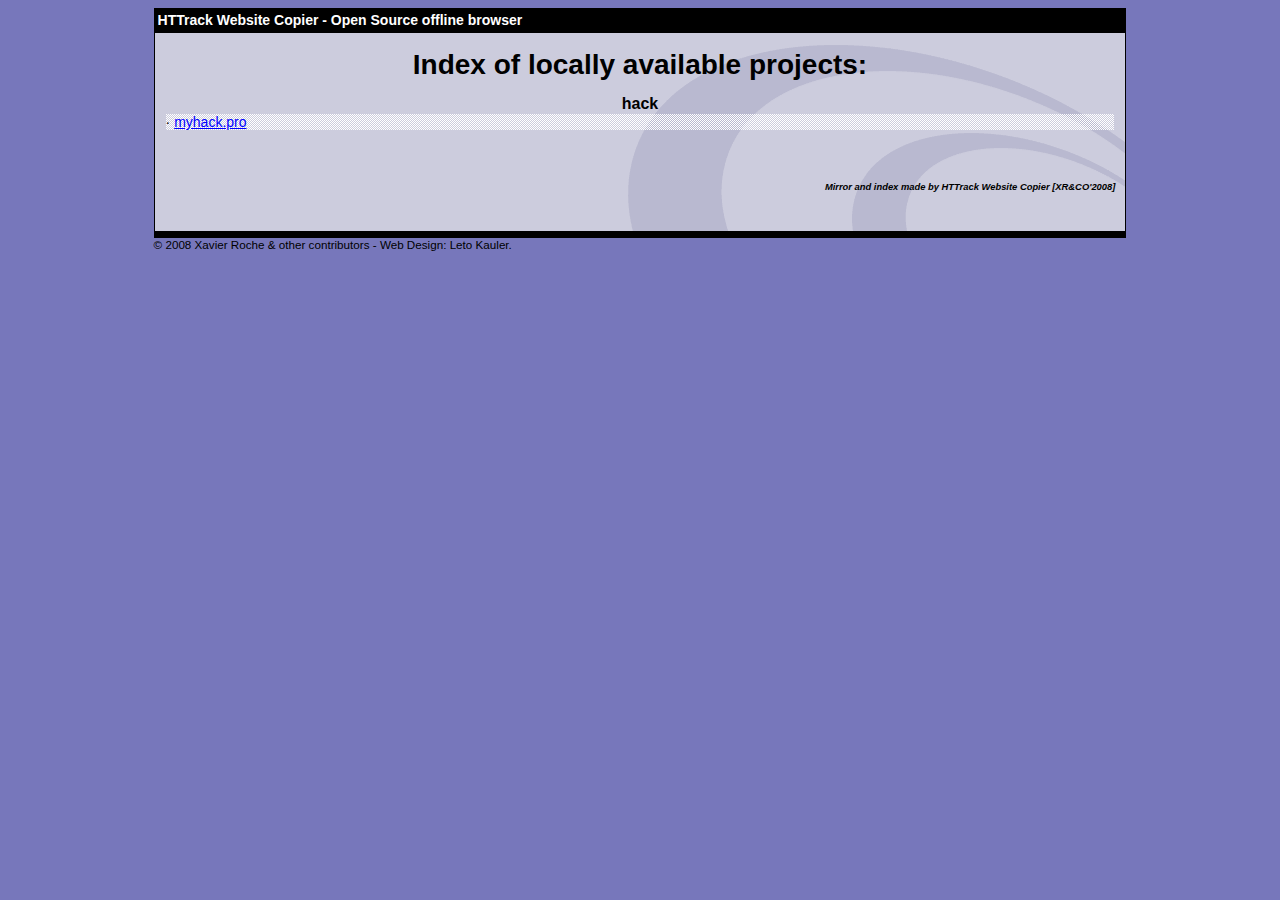
<file: index.html>
<html xmlns="http://www.w3.org/1999/xhtml" lang="en">

<head>
	<meta http-equiv="Content-Type" content="text/html; charset=utf-8" />
	<meta name="description" content="HTTrack is an easy-to-use website mirror utility. It allows you to download a World Wide website from the Internet to a local directory,building recursively all structures, getting html, images, and other files from the server to your computer. Links are rebuiltrelatively so that you can freely browse to the local site (works with any browser). You can mirror several sites together so that you can jump from one toanother. You can, also, update an existing mirror site, or resume an interrupted download. The robot is fully configurable, with an integrated help" />
	<meta name="keywords" content="httrack, HTTRACK, HTTrack, winhttrack, WINHTTRACK, WinHTTrack, offline browser, web mirror utility, aspirateur web, surf offline, web capture, www mirror utility, browse offline, local  site builder, website mirroring, aspirateur www, internet grabber, capture de site web, internet tool, hors connexion, unix, dos, windows 95, windows 98, solaris, ibm580, AIX 4.0, HTS, HTGet, web aspirator, web aspirateur, libre, GPL, GNU, free software" />
	<title>List of available projects - HTTrack Website Copier</title>
	<!-- Mirror and index made by HTTrack Website Copier/3.49-2 [XR&CO'2014] -->

	<style type="text/css">
	<!--

body {
	margin: 0;  padding: 0;  margin-bottom: 15px;  margin-top: 8px;
	background: #77b;
}
body, td {
	font: 14px "Trebuchet MS", Verdana, Arial, Helvetica, sans-serif;
	}

#subTitle {
	background: #000;  color: #fff;  padding: 4px;  font-weight: bold; 
	}

#siteNavigation a, #siteNavigation .current {
	font-weight: bold;  color: #448;
	}
#siteNavigation a:link    { text-decoration: none; }
#siteNavigation a:visited { text-decoration: none; }

#siteNavigation .current { background-color: #ccd; }

#siteNavigation a:hover   { text-decoration: none;  background-color: #fff;  color: #000; }
#siteNavigation a:active  { text-decoration: none;  background-color: #ccc; }


a:link    { text-decoration: underline;  color: #00f; }
a:visited { text-decoration: underline;  color: #000; }
a:hover   { text-decoration: underline;  color: #c00; }
a:active  { text-decoration: underline; }

#pageContent {
	clear: both;
	border-bottom: 6px solid #000;
	padding: 10px;  padding-top: 20px;
	line-height: 1.65em;
	background-image: url(backblue.gif);
	background-repeat: no-repeat;
	background-position: top right;
	}

#pageContent, #siteNavigation {
	background-color: #ccd;
	}


.imgLeft  { float: left;   margin-right: 10px;  margin-bottom: 10px; }
.imgRight { float: right;  margin-left: 10px;   margin-bottom: 10px; }

hr { height: 1px;  color: #000;  background-color: #000;  margin-bottom: 15px; }

h1 { margin: 0;  font-weight: bold;  font-size: 2em; }
h2 { margin: 0;  font-weight: bold;  font-size: 1.6em; }
h3 { margin: 0;  font-weight: bold;  font-size: 1.3em; }
h4 { margin: 0;  font-weight: bold;  font-size: 1.18em; }

.blak { background-color: #000; }
.hide { display: none; }
.tableWidth { min-width: 400px; }

.tblRegular       { border-collapse: collapse; }
.tblRegular td    { padding: 6px;  background-image: url(fade.gif);  border: 2px solid #99c; }
.tblHeaderColor, .tblHeaderColor td { background: #99c; }
.tblNoBorder td   { border: 0; }


// -->
</style>

</head>

<body>
<table width="76%" border="0" align="center" cellspacing="0" cellpadding="3" class="tableWidth">
	<tr>
	<td id="subTitle">HTTrack Website Copier - Open Source offline browser</td>
	</tr>
</table>
<table width="76%" border="0" align="center" cellspacing="0" cellpadding="0" class="tableWidth">
<tr class="blak">
<td>
	<table width="100%" border="0" align="center" cellspacing="1" cellpadding="0">
	<tr>
	<td colspan="6"> 
		<table width="100%" border="0" align="center" cellspacing="0" cellpadding="10">
		<tr> 
		<td id="pageContent"> 
<!-- ==================== End prologue ==================== -->


<h1 ALIGN=Center>Index of locally available projects:</H1>
  <table border="0" width="100%" cellspacing="1" cellpadding="0">
		<TH>
		<BR/>
			hack
		</TH>
		<TR>
		  <TD BACKGROUND="fade.gif">
                    &middot; <A HREF="myhack.pro/index.html">myhack.pro</A>
   		  </TD>
		</TR>
	</TABLE>
	<BR>
	<H6 ALIGN="RIGHT">
         <I>Mirror and index made by HTTrack Website Copier [XR&CO'2008]</I>
	</H6>
	<!-- Mirror and index made by HTTrack Website Copier/3.49-2 [XR&CO'2014] -->
	<!-- Thanks for using HTTrack Website Copier! -->

<!-- ==================== Start epilogue ==================== -->
		</td>
		</tr>
		</table>
	</td>
	</tr>
	</table>
</td>
</tr>
</table>

<table width="76%" border="0" align="center" valign="bottom" cellspacing="0" cellpadding="0">
	<tr>
	<td id="footer"><small>&copy; 2008 Xavier Roche & other contributors - Web Design: Leto Kauler.</small></td>
	</tr>
</table>

</body>

</html>
</file>
